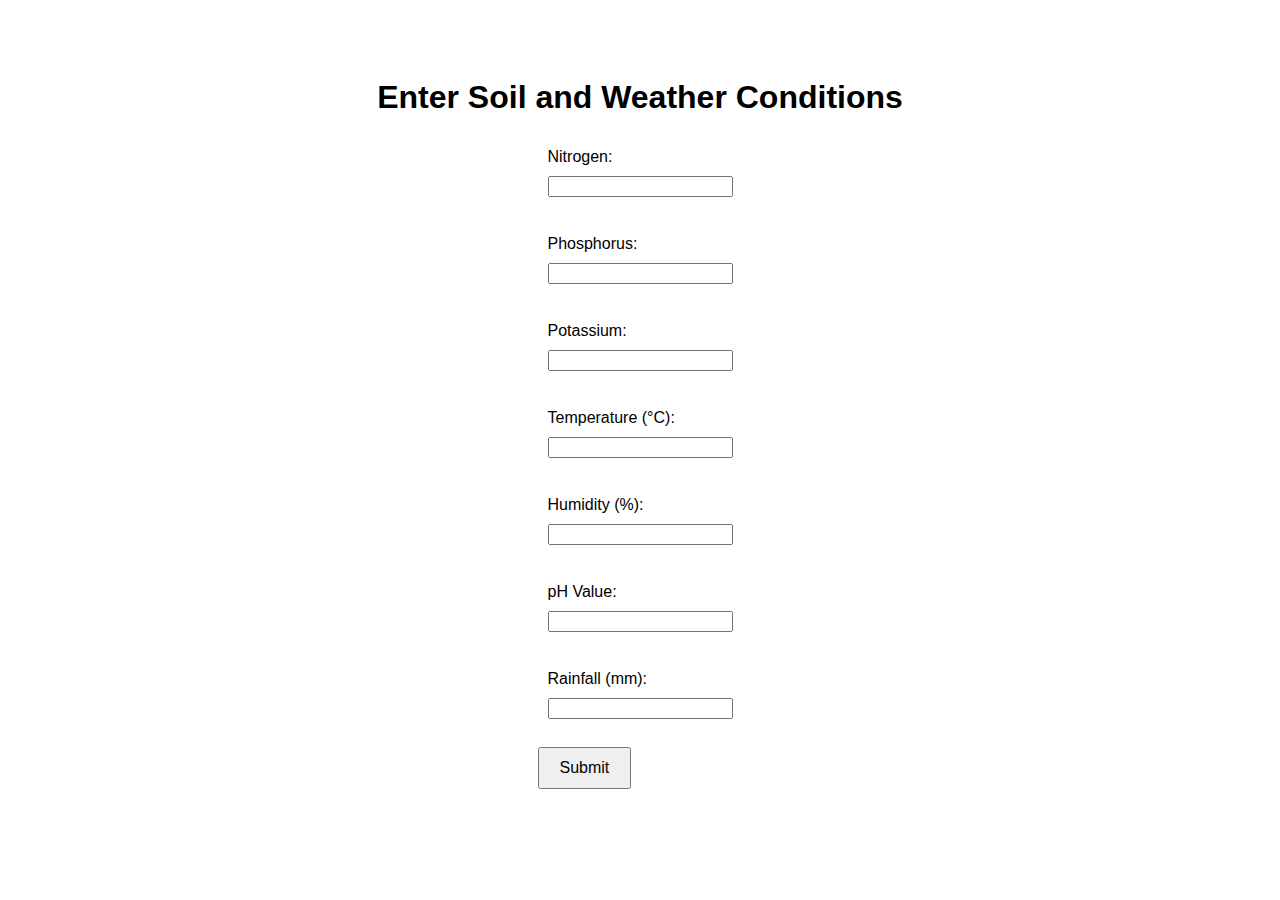
<file: templates/index1.html>
<!DOCTYPE html>
<html lang="en">
<head>
    <meta charset="UTF-8">
    <meta name="viewport" content="width=device-width, initial-scale=1.0">
    <title>Crop Recommendation</title>
    <link rel="stylesheet" href="/static/css/style.css">
</head>
<body>
    <h1>Enter Soil and Weather Conditions</h1>
    <form id="inputForm" action="loading.html" method="POST">
        <label for="nitrogen">Nitrogen:</label>
        <input type="number" id="nitrogen" name="nitrogen" step="any" required><br>
        <label for="phosphorus">Phosphorus:</label>
        <input type="number" id="phosphorus" name="phosphorus" step="any" required><br>
        <label for="potassium">Potassium:</label>
        <input type="number" id="potassium" name="potassium" step="any" required><br>
        <label for="temperature">Temperature (°C):</label>
        <input type="number" id="temperature" name="temperature" step="any" required><br>
        <label for="humidity">Humidity (%):</label>
        <input type="number" id="humidity" name="humidity" step="any" required><br>
        <label for="ph">pH Value:</label>
        <input type="number" id="ph" name="ph" step="0.1" required><br>
        <label for="rainfall">Rainfall (mm):</label>
        <input type="number" id="rainfall" name="rainfall" step="any" required><br>
        <button type="submit">Submit</button>
    </form>
</body>
</html>
</file>
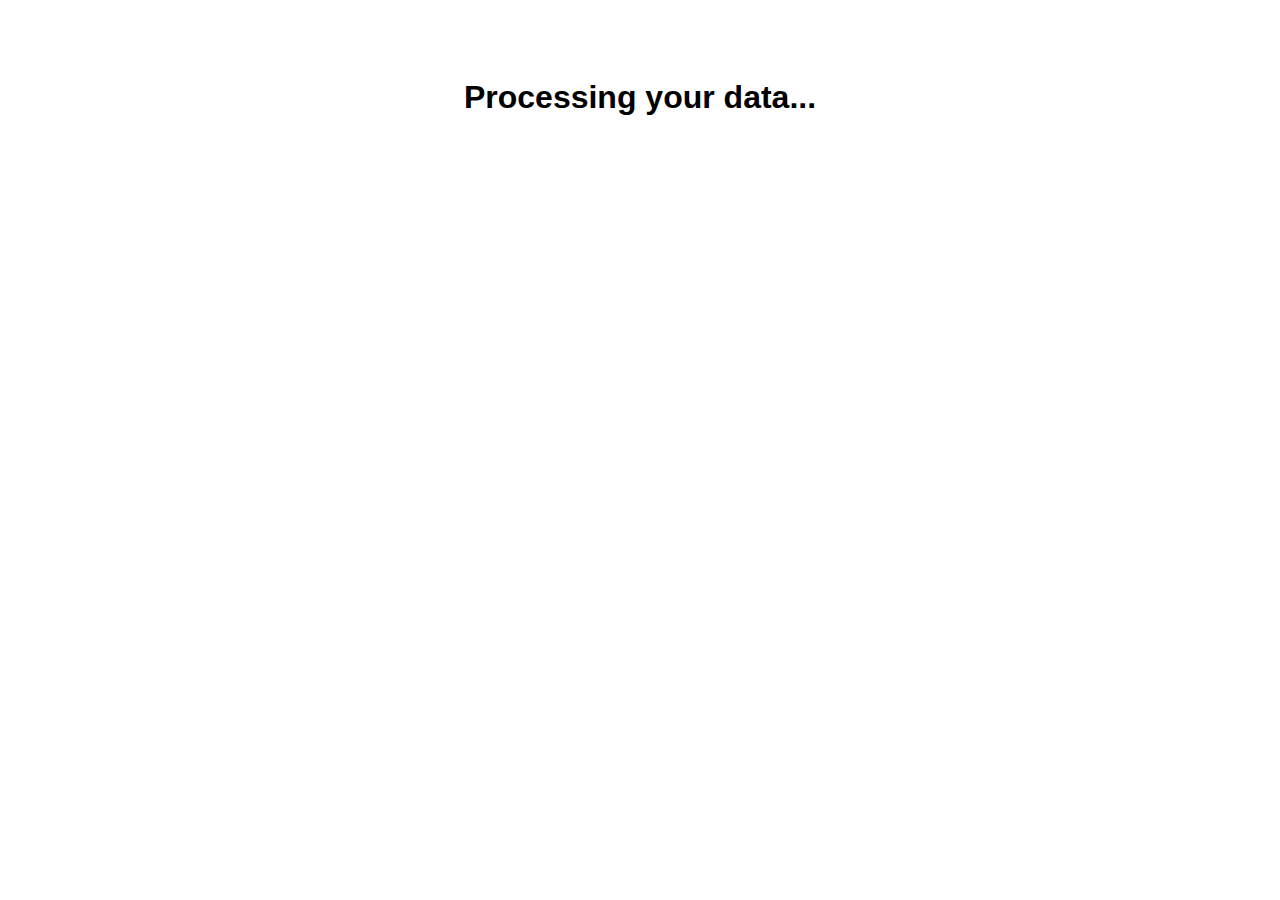
<file: templates/loading.html>
<!DOCTYPE html>
<html lang="en">
<head>
    <meta charset="UTF-8">
    <meta name="viewport" content="width=device-width, initial-scale=1.0">
    <title>Loading...</title>
    <link rel="stylesheet" href="/static/css/style.css">
</head>
<body>
    <h1>Processing your data...</h1>
    <div class="spinner"></div>
    <script>
        setTimeout(function() {
            window.location.href = "result.html";
        }, 3000); 
    </script>
</body>
</html>
</file>
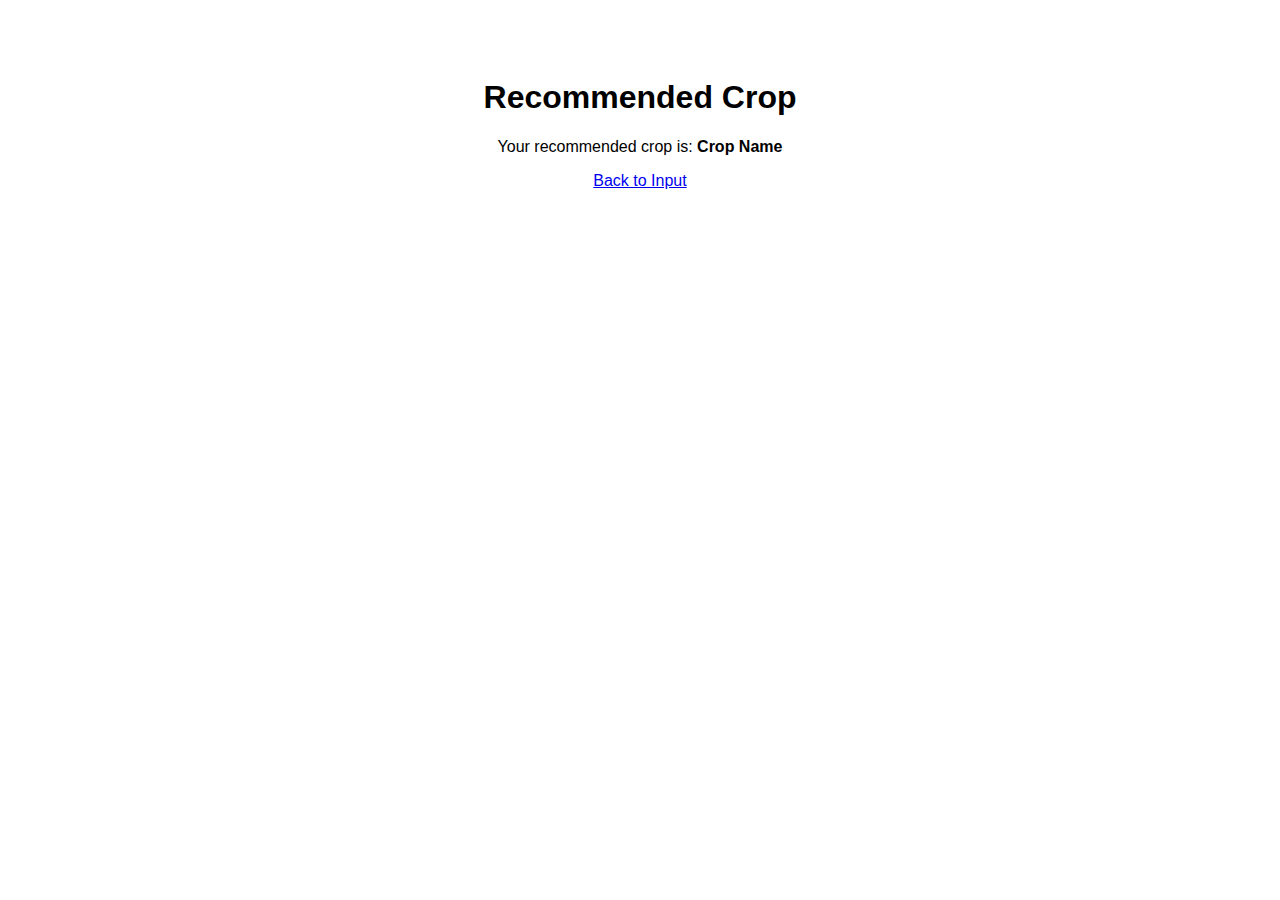
<file: templates/result.html>
<!DOCTYPE html>
<html lang="en">
<head>
    <meta charset="UTF-8">
    <meta name="viewport" content="width=device-width, initial-scale=1.0">
    <title>Result</title>
    <link rel="stylesheet" href="/static/css/style.css">
</head>
<body>
    <h1>Recommended Crop</h1>
    <p>Your recommended crop is: <strong>Crop Name</strong></p>
    <a href="index.html">Back to Input</a> <!-- Link back to the input page -->
</body>
</html>
</file>
<file: static/css/style.css>
body {
    font-family: Arial, sans-serif;
    text-align: center;
    padding: 50px;
}

form {
    display: inline-block;
    text-align: left;
}

label, input {
    display: block;
    margin: 10px;
}

button {
    padding: 10px 20px;
    font-size: 16px;
}

#loading .spinner {
    border: 16px solid #f3f3f3;
    border-radius: 50%;
    border-top: 16px solid #3498db;
    width: 120px;
    height: 120px;
    animation: spin 2s linear infinite;
}

@keyframes spin {
    0% { transform: rotate(0deg); }
    100% { transform: rotate(360deg); }
}
</file>
